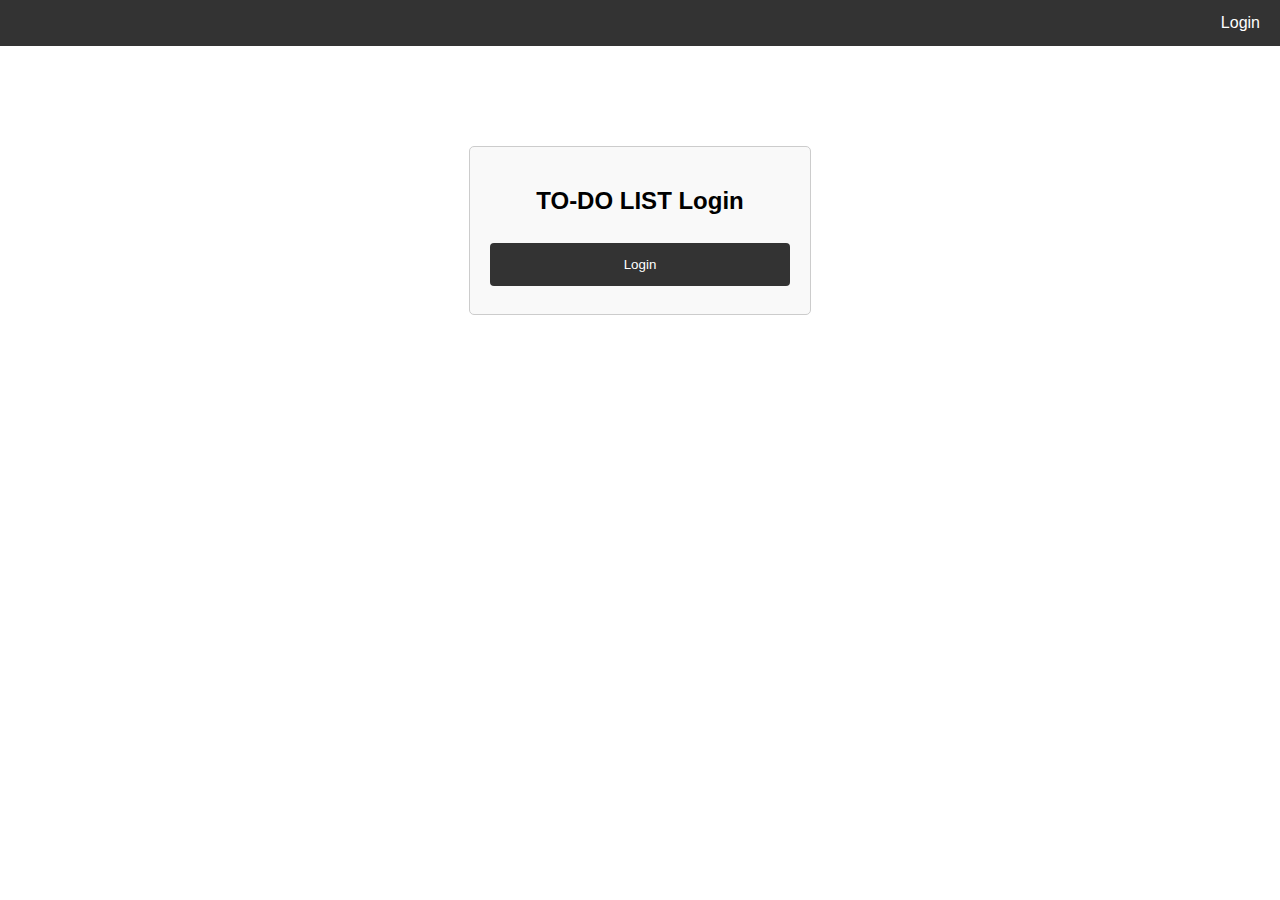
<file: index.html>
<!DOCTYPE html>
<html lang="en">
<head>
    <meta charset="UTF-8">
    <meta name="viewport" content="width=device-width, initial-scale=1.0">
    <title>Login Page</title>
    <link rel="stylesheet" href="home.css">
    <style>
        body {
            font-family: Arial, sans-serif;
            margin: 0;
            padding: 0;
        }
        .navbar {
            background-color: #333;
            overflow: hidden;
        }
        .navbar a {
            float: left;
            display: block;
            color: white;
            text-align: center;
            padding: 14px 20px;
            text-decoration: none;
        }
        .login-container {
            margin: 100px auto;
            width: 300px;
            padding: 20px;
            border: 1px solid #ccc;
            border-radius: 5px;
            background-color: #f9f9f9;
        }
        .login-container input[type=text], .login-container input[type=password] {
            width: 100%;
            padding: 12px 20px;
            margin: 8px 0;
            display: inline-block;
            border: 1px solid #ccc;
            border-radius: 4px;
            box-sizing: border-box;
        }
        .login-container button {
            background-color: #333;
            color: white;
            padding: 14px 20px;
            margin: 8px 0;
            border: none;
            border-radius: 4px;
            cursor: pointer;
            width: 100%;
        }
        .login-container button:hover {
            background-color: #555;
        }
    </style>
</head>
<body>

<div class="navbar">
    <a style="float:right" href="login.html">Login</a>
</div>

<div class="login-container">
    <center>
    <h2>TO-DO LIST Login </h2>
    </center>
    <form action="login.html">

        <button type="submit">Login</button>
    </form>
</div>
</body>
</html>
</file>
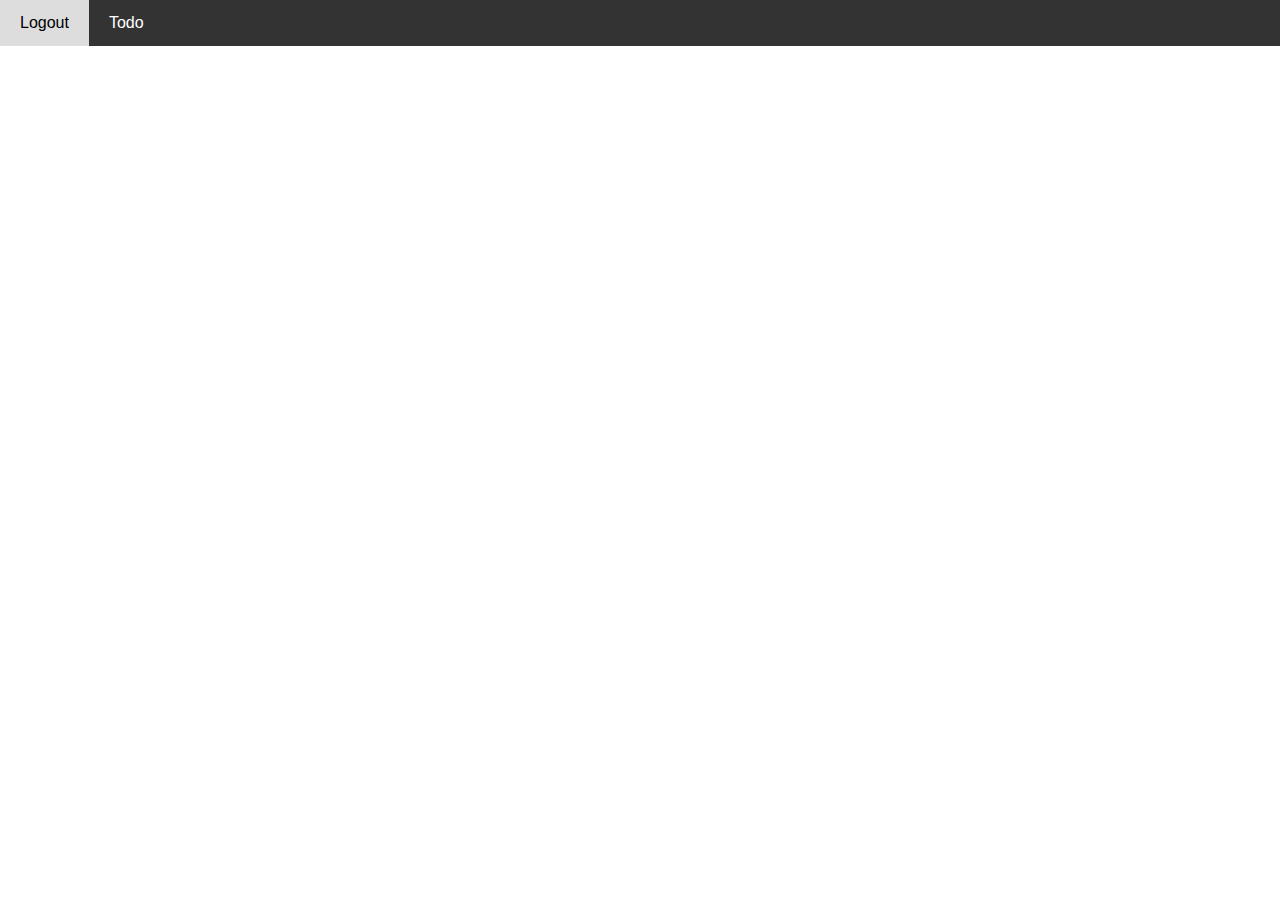
<file: home.html>
<!DOCTYPE html>
<html lang="en">
<head>
  <meta charset="UTF-8">
  <meta name="viewport" content="width=device-width, initial-scale=1.0">
  <title>Home</title>
  <link rel="stylesheet" href="index.css">
  <style>
    body {
      font-family: Arial, sans-serif;
      margin: 0;
      padding: 0;
    }
    nav {
      background-color: #333;
      overflow: hidden;
    }
    nav a {
      float: left;
      display: block;
      color: white;
      text-align: center;
      padding: 14px 20px;
      text-decoration: none;
    }
    nav a:hover {
      background-color: #ddd;
      color: black;
    }
    .todo-section {
      padding: 20px;
    }
    .logout-btn {
      float: right;
      margin-top: 14px;
      margin-right: 20px;
      background-color: #f44336;
      color: white;
      padding: 10px 20px;
      border: none;
      cursor: pointer;
      border-radius: 5px;
    }
    .logout-btn:hover {
      background-color: #d32f2f;
    }
  </style>
</head>
<body>

<nav>
  <a href="index.html">Logout</a>
  <a href="todo.html">Todo</a>
  
  
</nav>

</body>
</html>
</file>
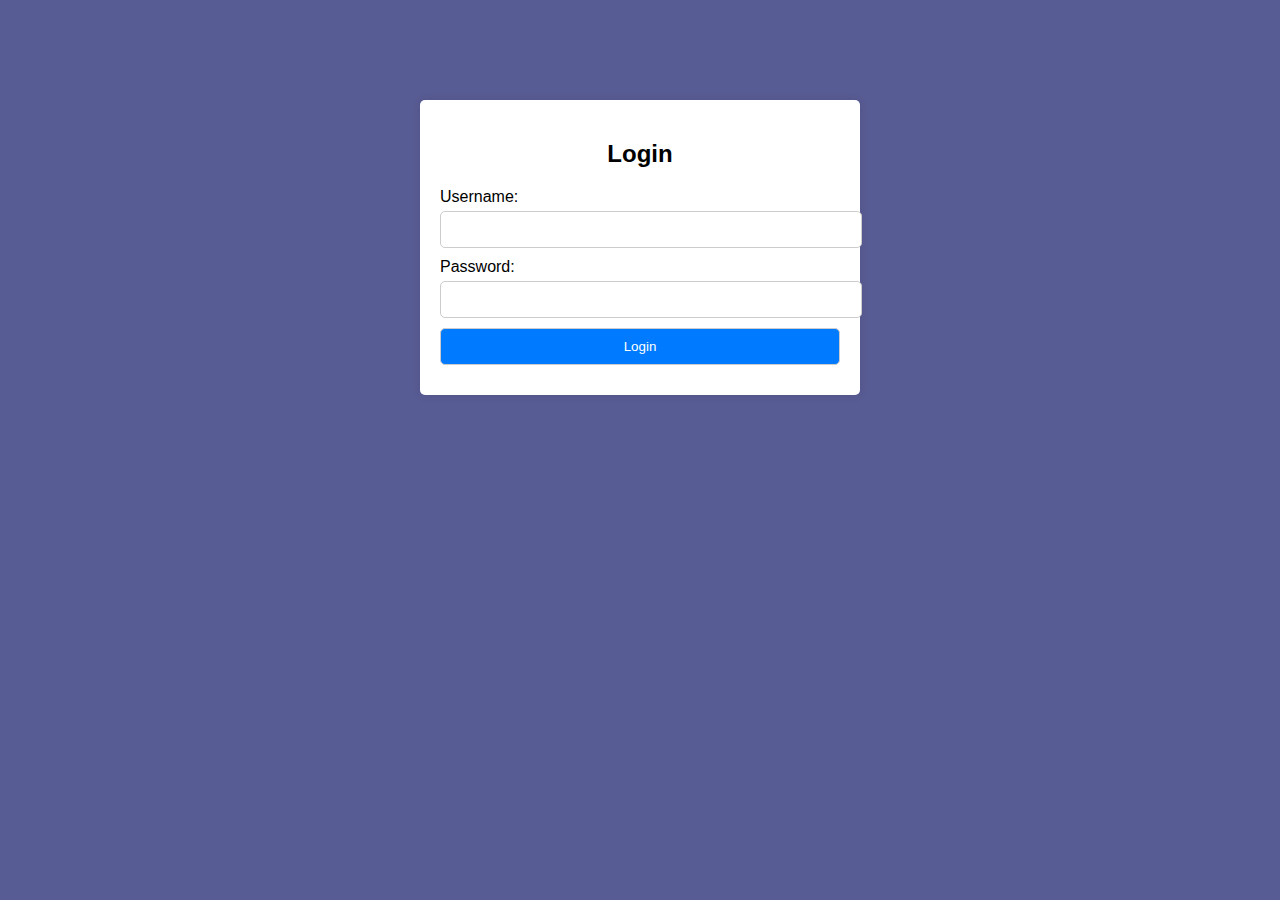
<file: login.html>
<!DOCTYPE html>
<html lang="en">
<head>
  <meta charset="UTF-8">
  <meta name="viewport" content="width=device-width, initial-scale=1.0">
  <title>Login</title>
  <link rel="stylesheet" href="login.css">
</head>
<body>
  <div class="container">
    <h2>Login</h2>
    <form id="loginForm" action="home.html">
      <label for="username">Username:</label>
      <input type="text" id="username" name="username" required>
      <label for="password">Password:</label>
      <input type="password" id="password" name="password" required>
      <button type="submit">Login</button>
    </form>
  </div>

  <script src="login.js"></script>
</body>
</html>
</file>
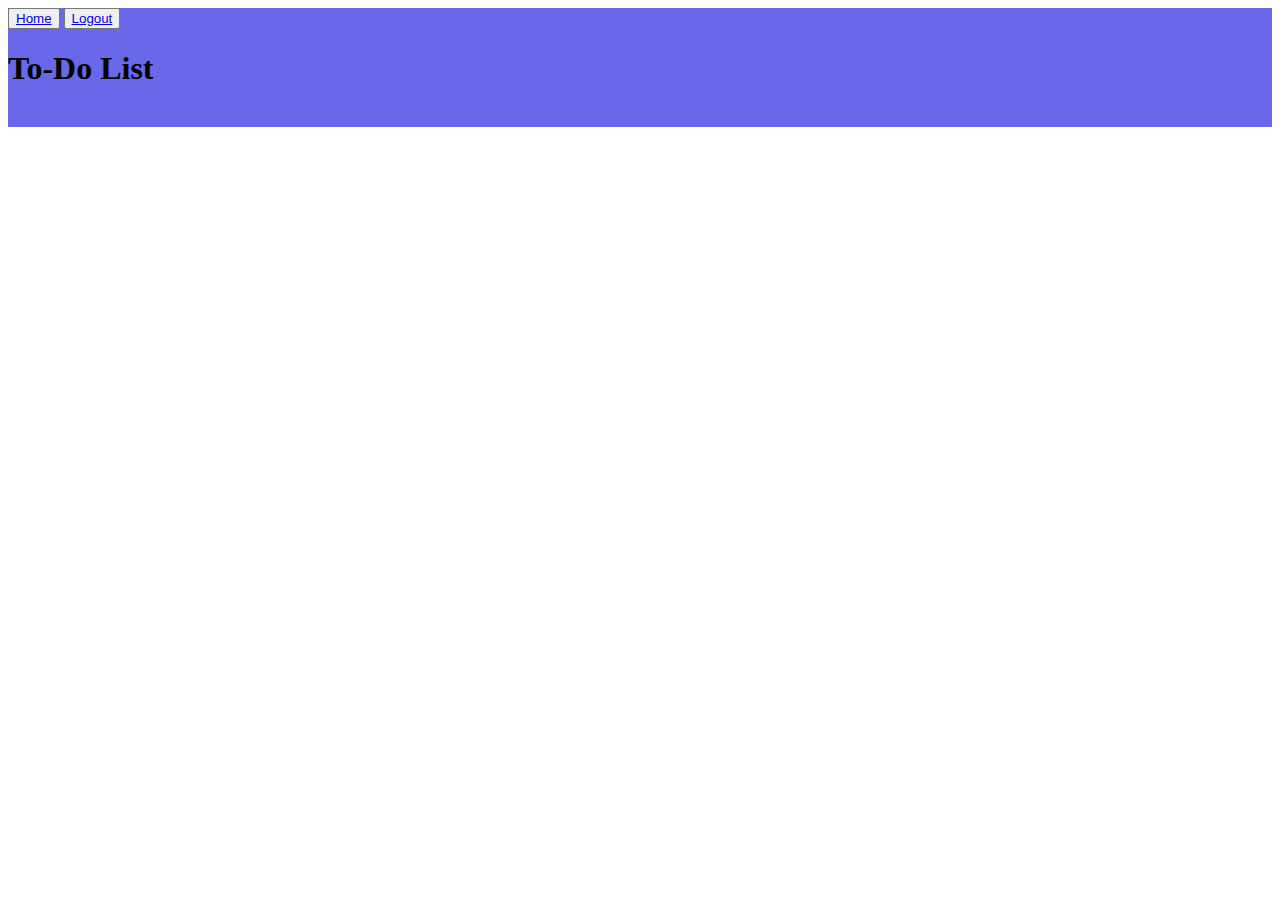
<file: todo.html>
<!-- <!DOCTYPE html>
<html lang="en">
<head>
    <meta charset="UTF-8">
    <meta name="viewport" content="width=device-width, initial-scale=1.0">
    <title>Document</title>
</head>
<body>
<div class ="container ">
    <h1 style="color: #ddd;"> To Do List</h1>
    <ul id ="todoList" class="todo-list"></ul>
    </div>
    <script src="todolist.js"></script>
</body>
</html> -->

<!DOCTYPE html>
<html lang="en">
<head>
  <meta charset="UTF-8">
  <meta name="viewport" content="width=device-width, initial-scale=1.0">
  <title>To-Do List</title>
  <link rel="stylesheet" href="todo.css"> 
  <link href="https://cdn.jsdelivr.net/npm/bootstrap@5.3.2/dist/css/bootstrap.min.css" rel="stylesheet" integrity="sha384-T3c6CoIi6uLrA9TneNEoa7RxnatzjcDSCmG1MXxSR1GAsXEV/Dwwykc2MPK8M2HN" crossorigin="anonymous">
</head>
<body>
  <div class="bdy">
  <div class="container-fluid navi">
    <nav class="navbar navee bg-dark">
      <form class="container-fluid ">
        <button class="btn btn-outline-success me-2" type="button"><a href="home.html">Home</a></button>
        <button class="btn btn-sm btn-outline-secondary"  type="button"><a href="index.html">Logout</a></button>
      </form>
    </nav>
  </div>
    <h1>To-Do List</h1>
    <div class="container">

        <br>
        <div class="list">
          <ul id="todos-list"></ul>
        </div>
    </div>

  <script src="todolist.js"></script>
  <script src="https://cdn.jsdelivr.net/npm/bootstrap@5.3.2/dist/js/bootstrap.bundle.min.js" integrity="sha384-C6RzsynM9kWDrMNeT87bh95OGNyZPhcTNXj1NW7RuBCsyN/o0jlpcV8Qyq46cDfL" crossorigin="anonymous"></script>
</div>
</body>
</html>
</file>
<file: home.css>
body {
   background-image: url('https://images.unsplash.com/photo-1594323713852-9626155bfd37?w=500&auto=format&fit=crop&q=60&ixlib=rb-4.0.3&ixid=M3wxMjA3fDB8MHxzZWFyY2h8MTJ8fHdlbGNvbWV8ZW58MHx8MHx8fDA%3D');
   background-size: cover;
   background-repeat: no-repeat;
}
</file>
<file: index.css>
body {
    background-image: url('https://t3.ftcdn.net/jpg/02/59/31/70/360_F_259317013_nJJaBgGGzvXMd6cAyLd6yMJtbdnd61wk.jpg');
    background-size: cover;
    background-repeat: no-repeat;
  
 }

 .h1= {
    color: #f7f7f7;
 }
</file>
<file: login.css>
body {
    font-family: Arial, sans-serif;
    background-color: #585c94;
  }
  
  .container {
    max-width: 400px;
    margin: 100px auto;
    padding: 20px;
    background-color: #fff;
    border-radius: 5px;
    box-shadow: 0 0 10px rgba(0, 0, 0, 0.1);
  }
  
  h2 {
    text-align: center;
    margin-bottom: 20px;
  }
  
  label {
    display: block;
    margin-bottom: 5px;
  }
  
  input[type="text"],
  input[type="password"],
  button {
    width: 100%;
    padding: 10px;
    margin-bottom: 10px;
    border-radius: 5px;
    border: 1px solid #ccc;
  }
  
  button {
    background-color: #007bff;
    color: #fff;
    cursor: pointer;
  }
  
  button:hover {
    background-color: #0056b3;
  }
</file>
<file: todo.css>
.bdy {
    background-color: rgb(104, 104, 232);
}
</file>
